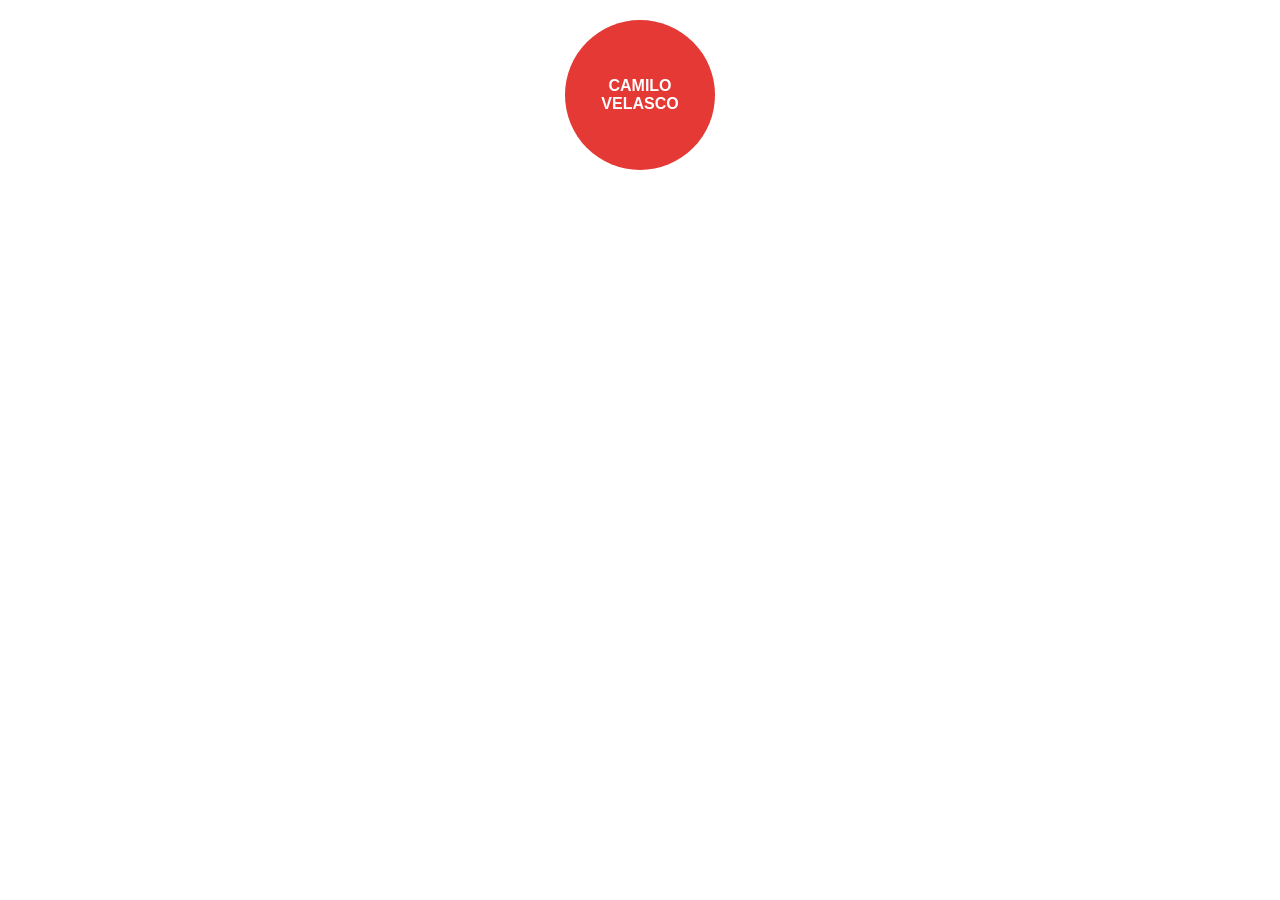
<file: tarjetas/aprendiz-01.html>
<!doctype html>
<html lang="es">
  <head>
    <meta charset="UTF-8" />
    <meta name="viewport" content="width=device-width, initial-scale=1.0" />
    <title>Mi tarjeta</title>
    <style>
      * {
        box-sizing: border-box;
      }
      body {
        margin: 0;
        width: 100%;
        height: 190px;
        display: flex;
        justify-content: center;
        align-items: center;
        background: transparent;
        font-family: Arial, sans-serif;
      }
      .figura {
        width: 150px;
        height: 150px;
        border-radius: 50%;
        background-color: #E53935;
        display: flex;
        justify-content: center;
        align-items: center;
        color: white;
        font-size: 16px;
        font-weight: bold;
        text-align: center;
        padding: 12px;
      }
    </style>
  </head>
  <body>
    <div class="figura">CAMILO VELASCO</div>
  </body>
</html>
</file>
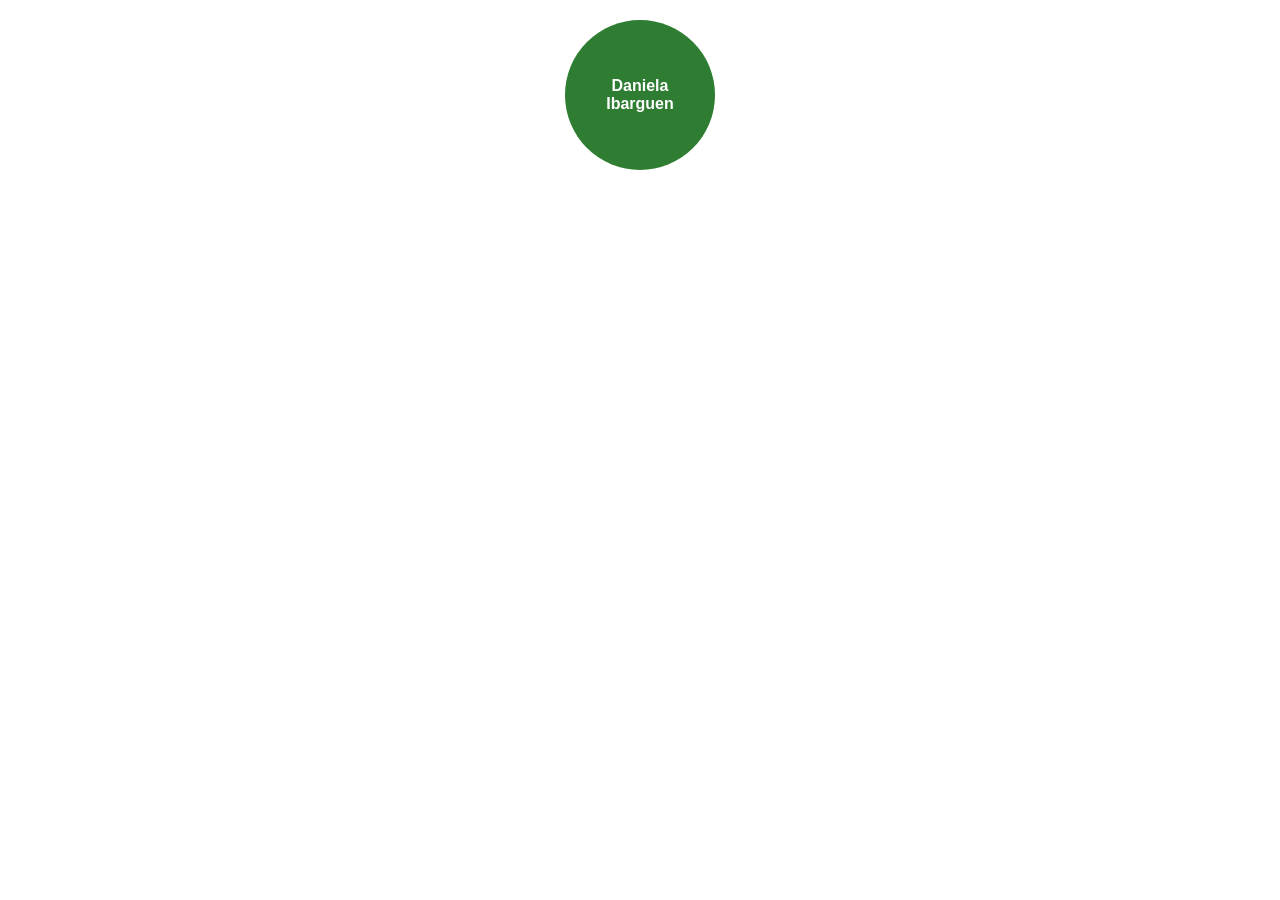
<file: tarjetas/aprendiz-03.html>
<!doctype html>
<html lang="es">
  <head>
    <meta charset="UTF-8" />
    <meta name="viewport" content="width=device-width, initial-scale=1.0" />
    <title>Mi tarjeta</title>
    <style>
      * {
        box-sizing: border-box;
      }
      body {
        margin: 0;
        width: 100%;
        height: 190px;
        display: flex;
        justify-content: center;
        align-items: center;
        background: transparent;
        font-family: Arial, sans-serif;
      }
      .figura {
        width: 150px;
        height: 150px;
        border-radius: 50%;
        background-color: #2E7D32;
        display: flex;
        justify-content: center;
        align-items: center;
        color: white;
        font-size: 16px;
        font-weight: bold;
        text-align: center;
        padding: 12px;
      }
    </style>
  </head>
  <body>
    <div class="figura">Daniela Ibarguen</div>
  </body>
</html>
</file>
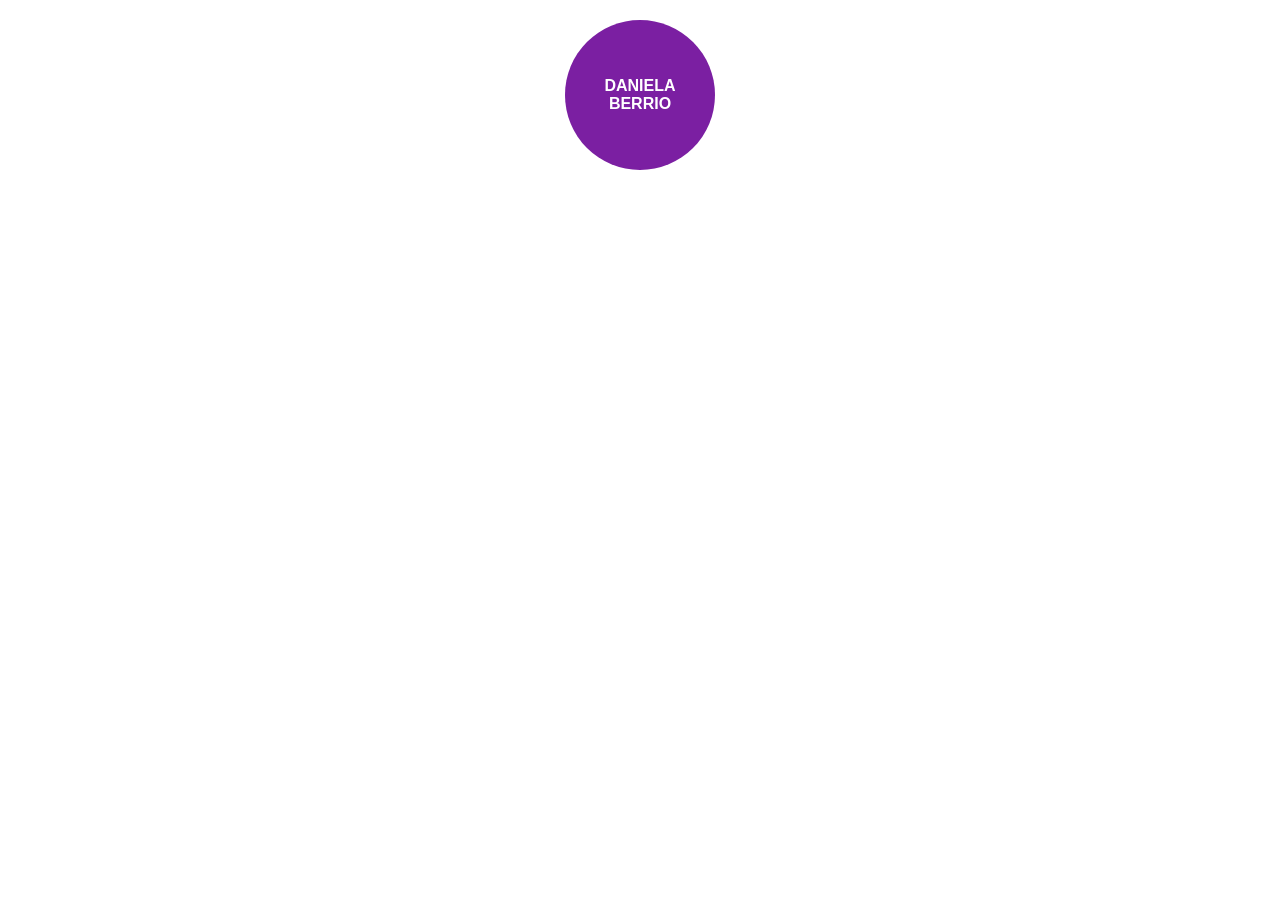
<file: tarjetas/aprendiz-05.html>
<!doctype html>
<html lang="es">
  <head>
    <meta charset="UTF-8" />
    <meta name="viewport" content="width=device-width, initial-scale=1.0" />
    <title>Mi tarjeta</title>
    <style>
      * {
        box-sizing: border-box;
      }
      body {
        margin: 0;
        width: 100%;
        height: 190px;
        display: flex;
        justify-content: center;
        align-items: center;
        background: transparent;
        font-family: Arial, sans-serif;
      }
      .figura {
        width: 150px;
        height: 150px;
        border-radius: 50%;
        background-color: #7B1FA2;
        display: flex;
        justify-content: center;
        align-items: center;
        color: white;
        font-size: 16px;
        font-weight: bold;
        text-align: center;
        padding: 12px;
      }
    </style>
  </head>
  <body>
    <div class="figura">DANIELA BERRIO</div>
  </body>
</html>
</file>
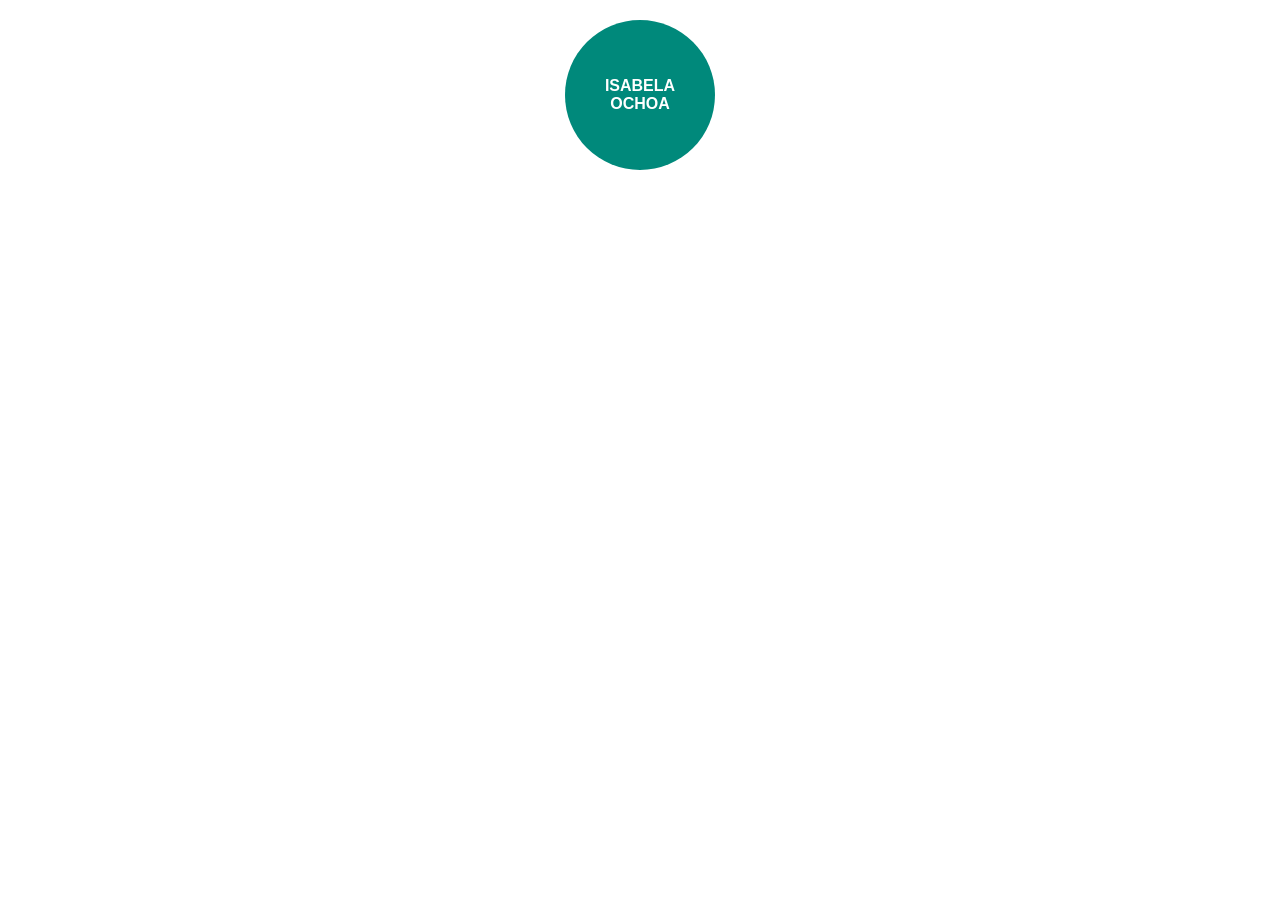
<file: tarjetas/aprendiz-08.html>
<!doctype html>
<html lang="es">
  <head>
    <meta charset="UTF-8" />
    <meta name="viewport" content="width=device-width, initial-scale=1.0" />
    <title>Mi tarjeta</title>
    <style>
      * {
        box-sizing: border-box;
      }
      body {
        margin: 0;
        width: 100%;
        height: 190px;
        display: flex;
        justify-content: center;
        align-items: center;
        background: transparent;
        font-family: Arial, sans-serif;
      }
      .figura {
        width: 150px;
        height: 150px;
        border-radius: 50%;
        background-color: #00897B ;
        display: flex;
        justify-content: center;
        align-items: center;
        color: white;
        font-size: 16px;
        font-weight: bold;
        text-align: center;
        padding: 12px;
      }
    </style>
  </head>
  <body>
    <div class="figura">ISABELA OCHOA</div>
  </body>
</html>
</file>
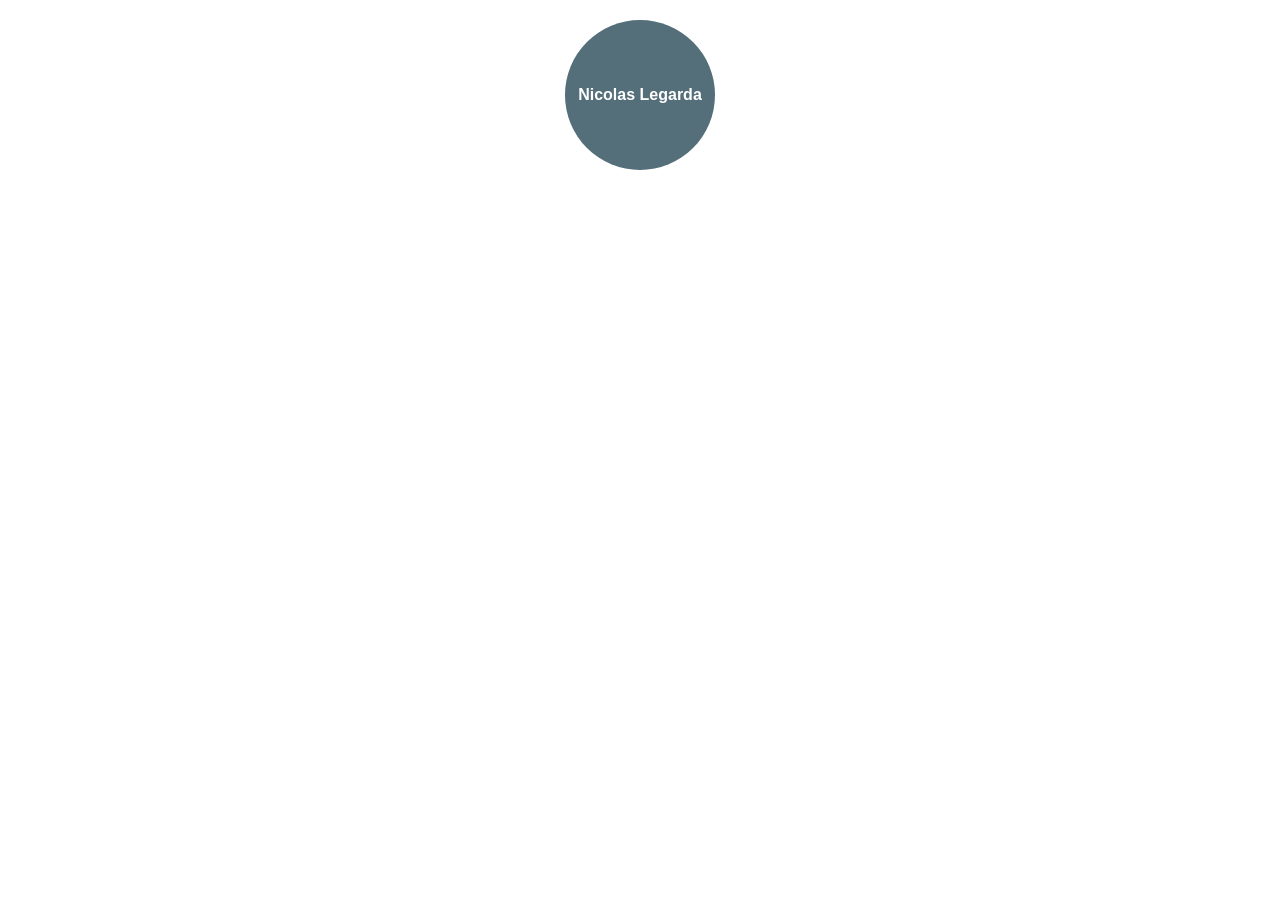
<file: tarjetas/aprendiz-15.html>
<!DOCTYPE html>
<html lang="en">

<head>
  <meta charset="UTF-8">
  <meta name="viewport" content="width=device-width, initial-scale=1.0">
  <title>Document</title>
  <style>
    * {
      box-sizing: border-box;
    }

    body {
      margin: 0;
      width: 100%;
      height: 190px;
      display: flex;
      justify-content: center;
      align-items: center;
      background: transparent;
      font-family: Arial, sans-serif;
    }

    .figura {
      width: 150px;
      height: 150px;
      border-radius: 50%;
      background-color: #546E7A;
      display: flex;
      justify-content: center;
      align-items: center;
      color: white;
      font-size: 16px;
      font-weight: bold;
      text-align: center;
      padding: 12px;
    }
  </style>
</head>

<body>
  <div class="figura">Nicolas Legarda</div>

  <body>


  </body>

</html>
</file>
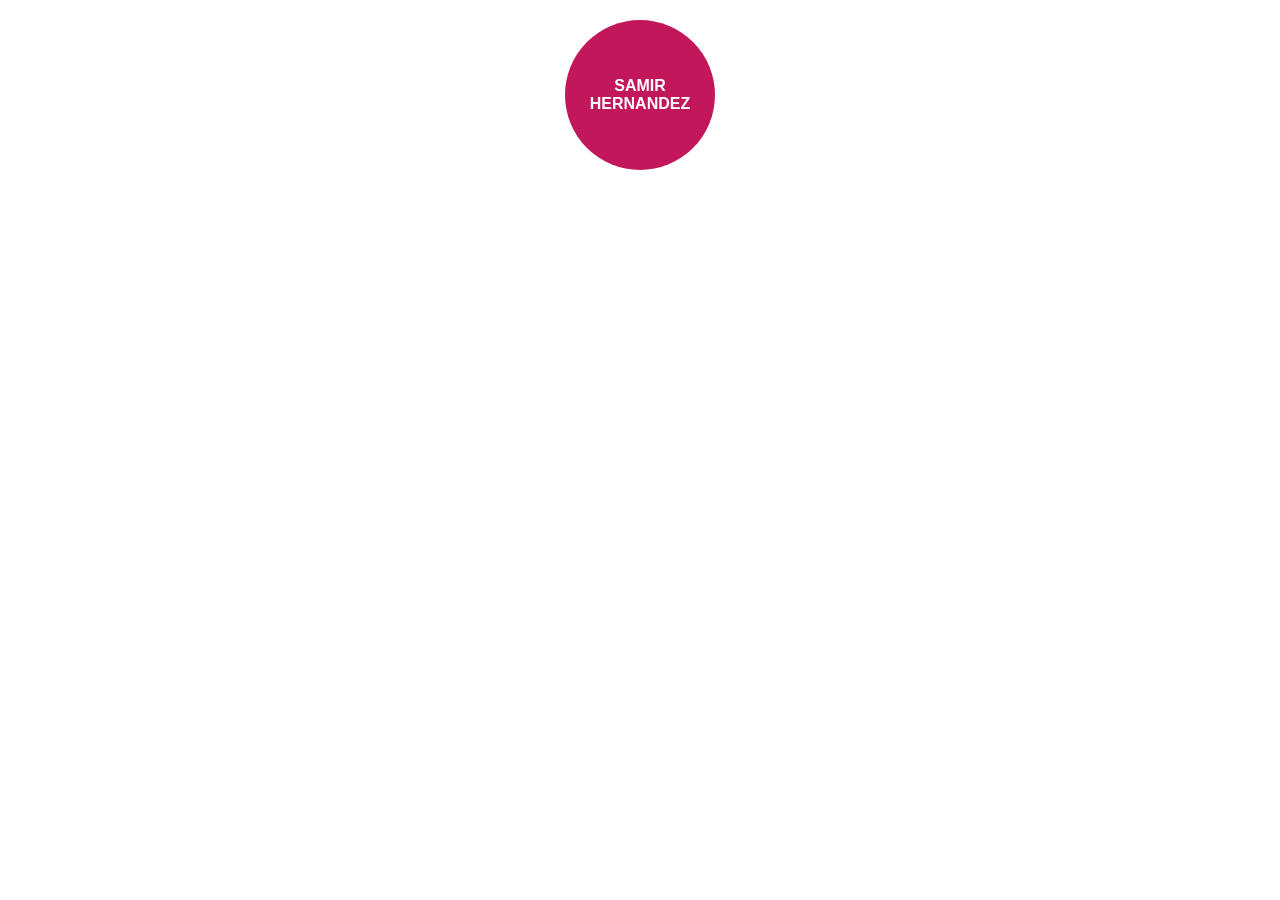
<file: tarjetas/aprendiz-16.html>
<!doctype html>
<html lang="es">
  <head>
    <meta charset="UTF-8" />
    <meta name="viewport" content="width=device-width, initial-scale=1.0" />
    <title>Mi tarjeta</title>
    <style>
      * {
        box-sizing: border-box;
      }
      body {
        margin: 0;
        width: 100%;
        height: 190px;
        display: flex;
        justify-content: center;
        align-items: center;
        background: transparent;
        font-family: Arial, sans-serif;
      }
      .figura {
        width: 150px;
        height: 150px;
        border-radius: 50%;
        background-color: #c2185b;
        display: flex;
        justify-content: center;
        align-items: center;
        color: white;
        font-size: 16px;
        font-weight: bold;
        text-align: center;
        padding: 12px;
      }
    </style>
  </head>
  <body>
    <div class="figura">SAMIR HERNANDEZ</div>
  </body>
</html>
</file>
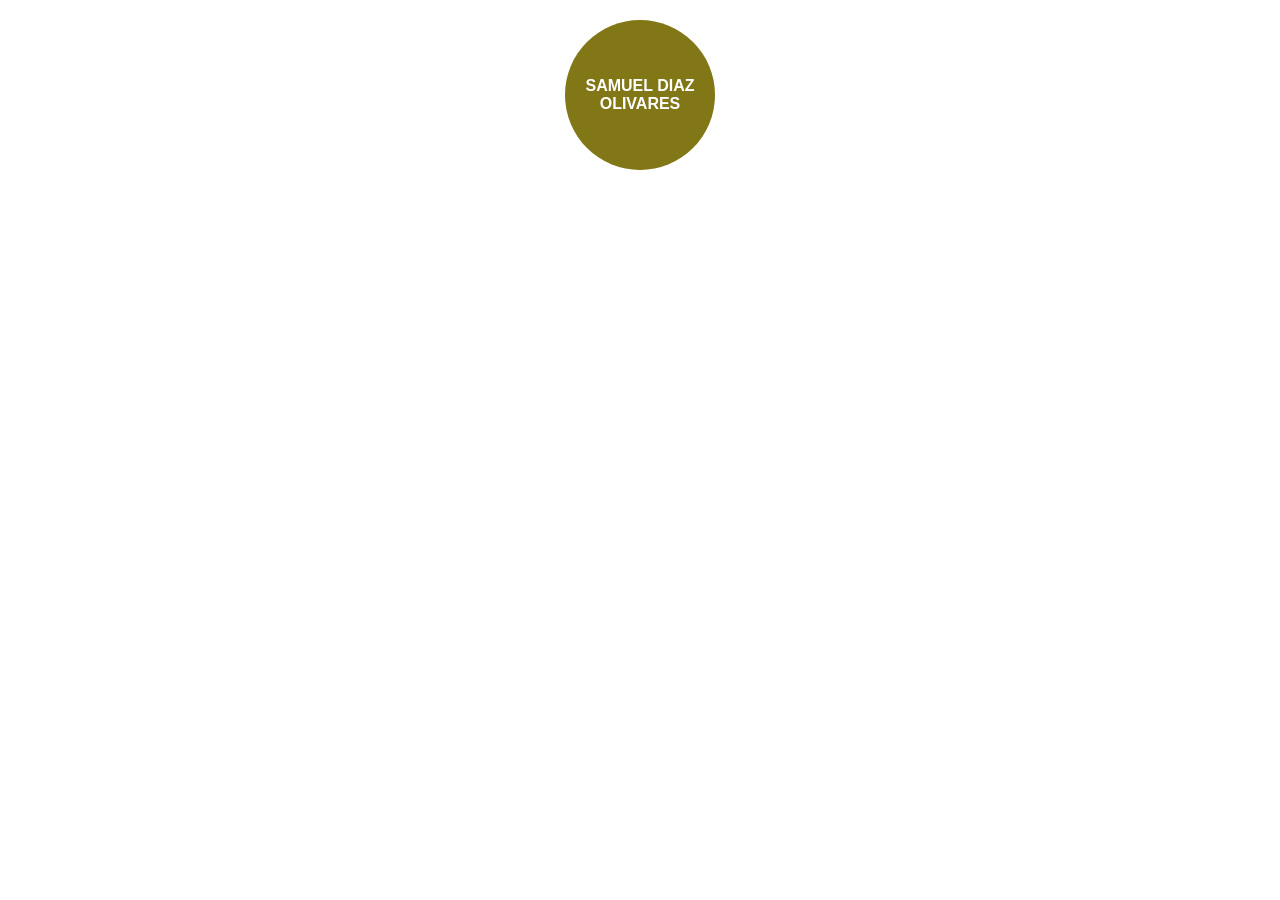
<file: tarjetas/aprendiz-17.html>
<!DOCTYPE html>
<html lang="es">

<head>
    <meta charset="UTF-8">

    <meta name="viewport"
          content="width=device-width, initial-scale=1.0">

    <title>Mi tarjeta</title>

    <style>
        * {
            box-sizing: border-box;
        }

        body {
            margin: 0;
            width: 100%;
            height: 190px;

            display: flex;
            justify-content: center;
            align-items: center;

            background: transparent;
            font-family: Arial, sans-serif;
        }

        .figura {
            width: 150px;
            height: 150px;

            border-radius: 50%;
            background-color: #827717;

            display: flex;
            justify-content: center;
            align-items: center;

            color: white;
            font-size: 16px;
            font-weight: bold;
            text-align: center;

            padding: 12px;
        }
    </style>

</head>
<body>
    <div class="figura">
        SAMUEL DIAZ OLIVARES
    </div>
</body>
</html>
</file>
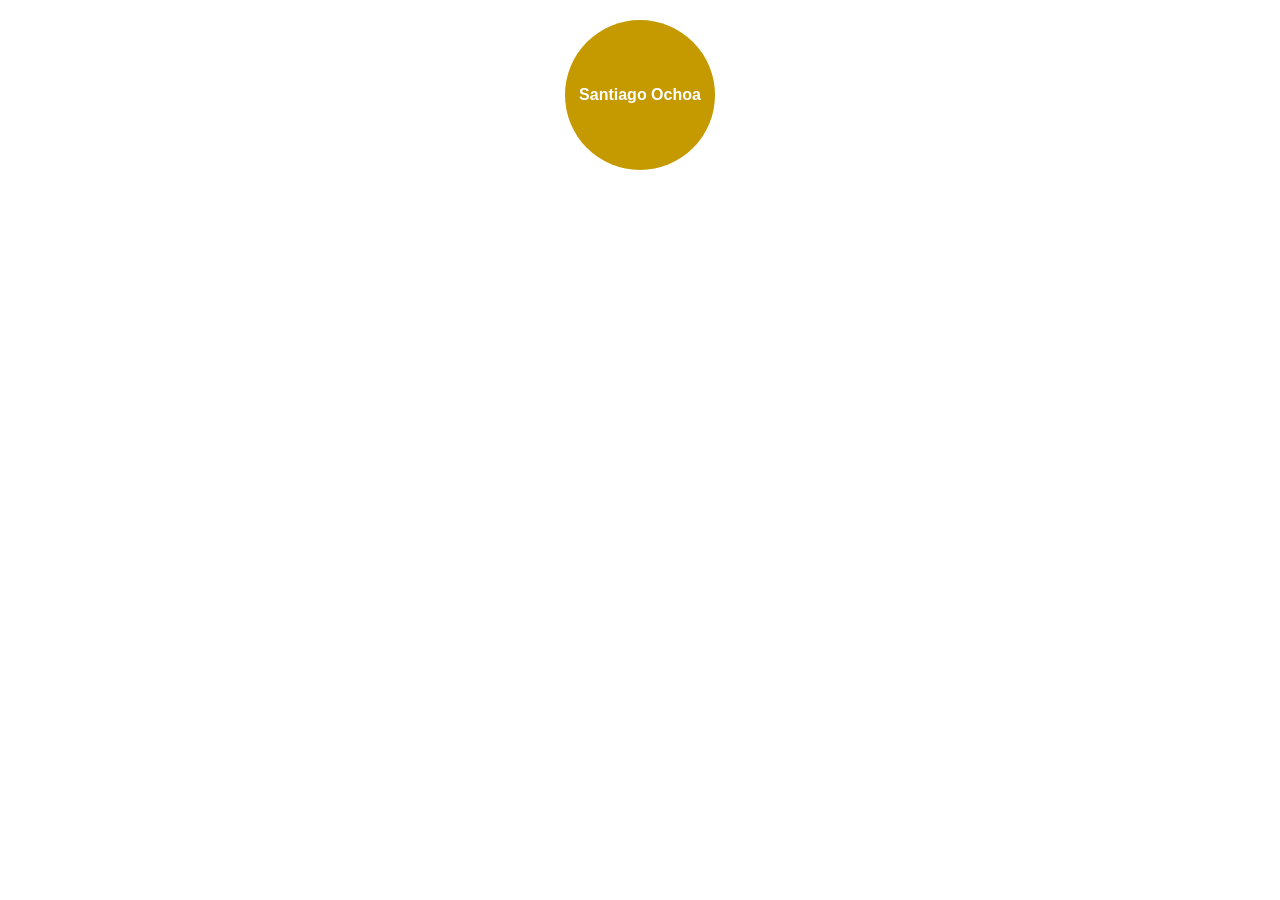
<file: tarjetas/aprendiz-19.html>
<!doctype html>
<html lang="es">
  <head>
    <meta charset="UTF-8" />
    <meta name="viewport" content="width=device-width, initial-scale=1.0" />
    <title>Mi tarjeta</title>
    <style>
      * {
        box-sizing: border-box;
      }
      body {
        margin: 0;
        width: 100%;
        height: 190px;
        display: flex;
        justify-content: center;
        align-items: center;
        background: transparent;
        font-family: Arial, sans-serif;
      }
      .figura {
        width: 150px;
        height: 150px;
        border-radius: 50%;
        background-color: #C49A00;
        display: flex;
        justify-content: center;
        align-items: center;
        color: white;
        font-size: 16px;
        font-weight: bold;
        text-align: center;
        padding: 12px;
      }
    </style>
  </head>
  <body>
    <div class="figura">Santiago Ochoa</div>
  </body>
</html>
</file>
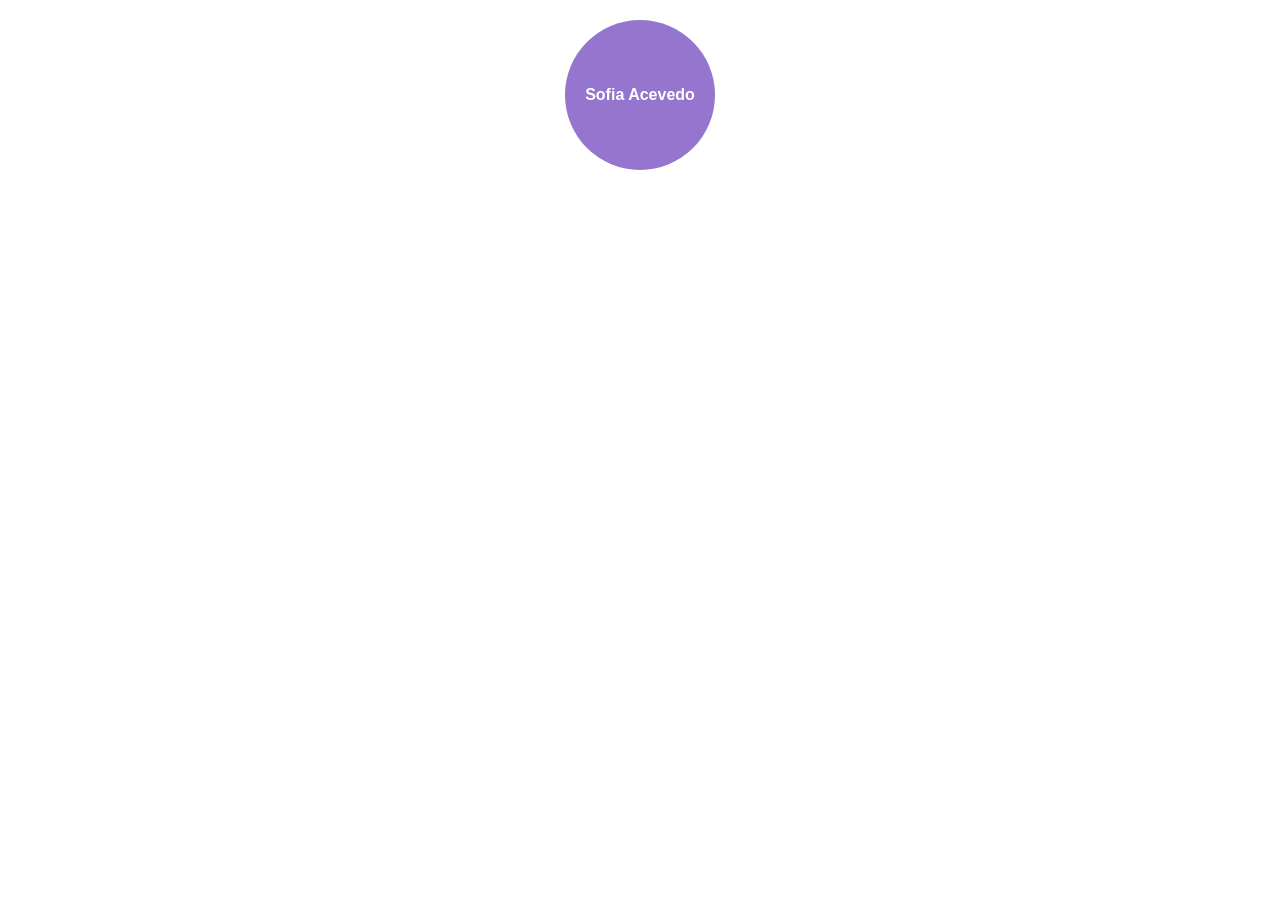
<file: tarjetas/aprendiz-21.html>
<!doctype html>
<html lang="es">
  <head>
    <meta charset="UTF-8" />
    <meta name="viewport" content="width=device-width, initial-scale=1.0" />
    <title>Mi tarjeta</title>
    <style>
      * {
        box-sizing: border-box;
      }
      body {
        margin: 0;
        width: 100%;
        height: 190px;
        display: flex;
        justify-content: center;
        align-items: center;
        background: transparent;
        font-family: Arial, sans-serif;
      }
      .figura {
        width: 150px;
        height: 150px;
        border-radius: 50%;
        background-color: #9575CD ;
        display: flex;
        justify-content: center;
        align-items: center;
        color: white;
        font-size: 16px;
        font-weight: bold;
        text-align: center;
        padding: 12px;
      }
    </style>
  </head>
  <body>
    <div class="figura">Sofia Acevedo</div>
  </body>
</html>
</file>
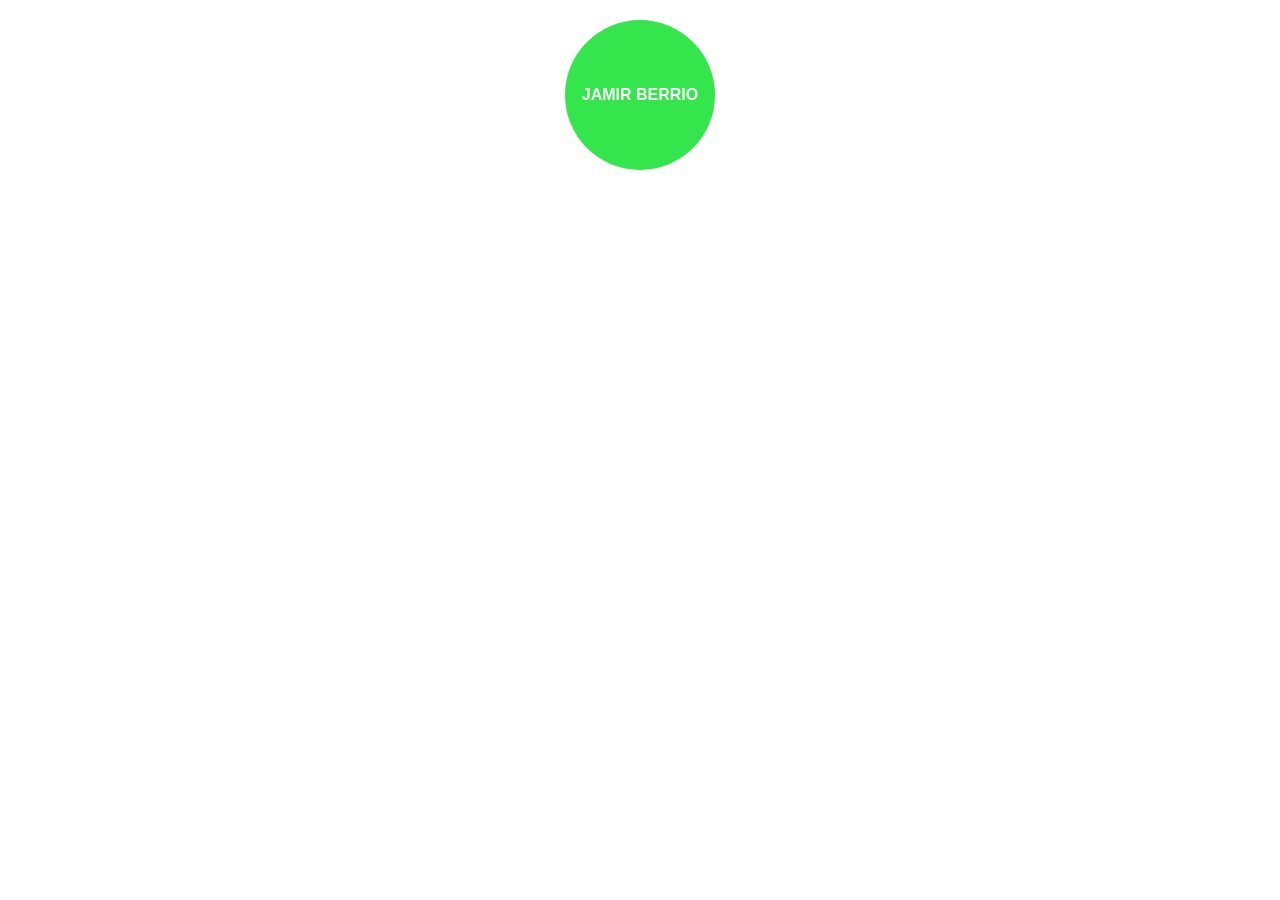
<file: tarjetas/instructor.html>
<!doctype html>
<html lang="es">
  <head>
    <meta charset="UTF-8" />
    <meta name="viewport" content="width=device-width, initial-scale=1.0" />
    <title>Mi tarjeta</title>
    <style>
      * {
        box-sizing: border-box;
      }
      body {
        margin: 0;
        width: 100%;
        height: 190px;
        display: flex;
        justify-content: center;
        align-items: center;
        background: transparent;
        font-family: Arial, sans-serif;
      }
      .figura {
        width: 150px;
        height: 150px;
        border-radius: 50%;
        background-color: #35e54c;
        display: flex;
        justify-content: center;
        align-items: center;
        color: white;
        font-size: 16px;
        font-weight: bold;
        text-align: center;
        padding: 12px;
      }
    </style>
  </head>
  <body>
    <div class="figura">JAMIR BERRIO</div>
  </body>
</html>
</file>
